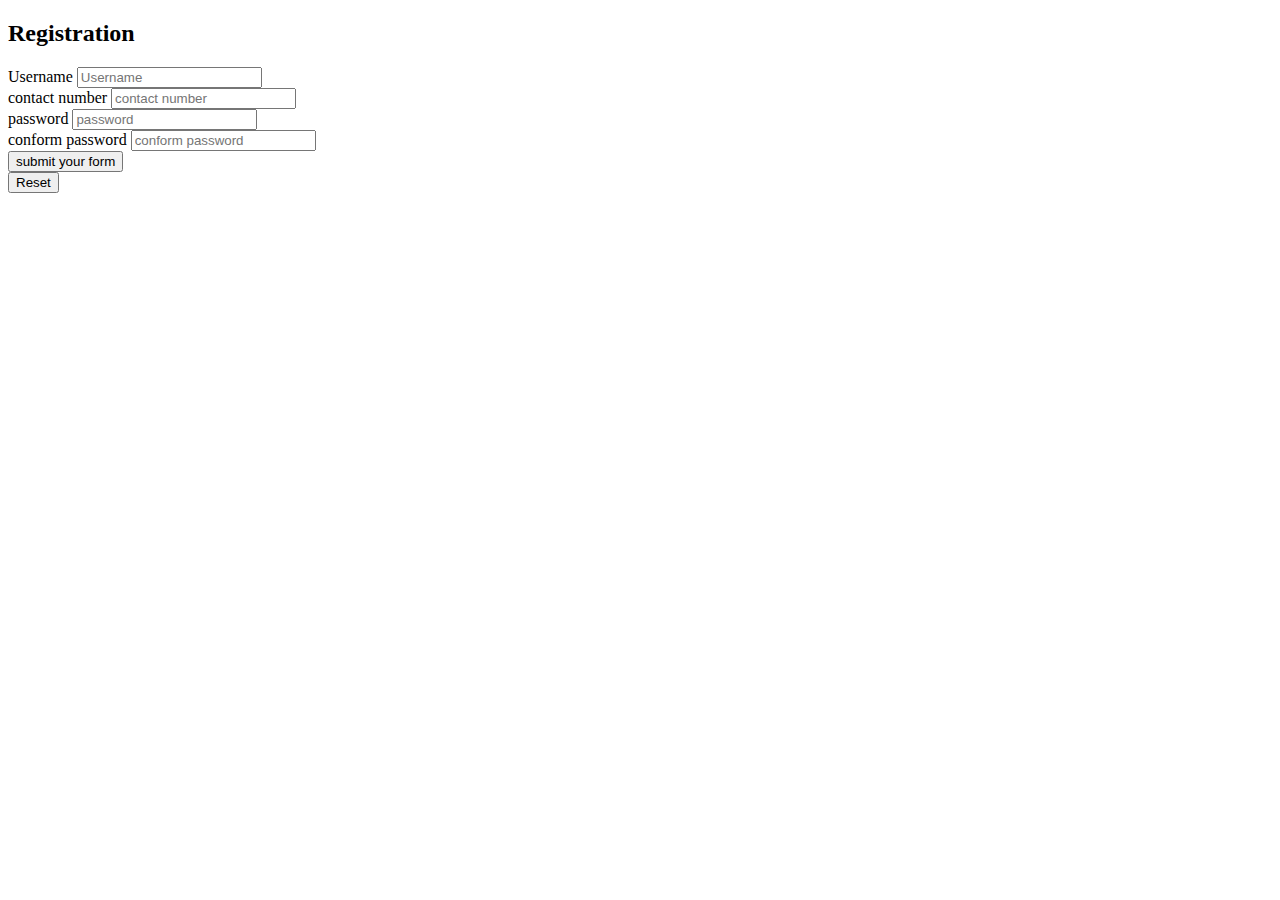
<file: index.html>
<!DOCTYPE html>
<html lang="en">
<head>
    <meta charset="UTF-8">
    <meta name="viewport" content="width=device-width, initial-scale=1.0">
    <title>Login page</title>
    <link rel="stylesheet" href="login.css" type="text">
</head>
<body>
    <div class="d">
        <form action="">
            <h2>Registration</h2>
            <label for="n1">Username</label>
            <input type="text" id="n1" placeholder="Username"><br>
            <label for="n2">contact number</label>
            <input type="number" id="n2" placeholder="contact number"><br>
            <label forf="n3">password</label>
            <input type="password" id="n3" placeholder="password"><br>
            <label for="n4">conform password</label>
            <input type="password" id="n4" placeholder="conform password"><br>
            <div class="button">
                <input type="submit" value="submit your form" id="n5"><br>
                <input type="reset" id="n6">
            </div>
        </form>
    </div>
</body>
</html>
</file>
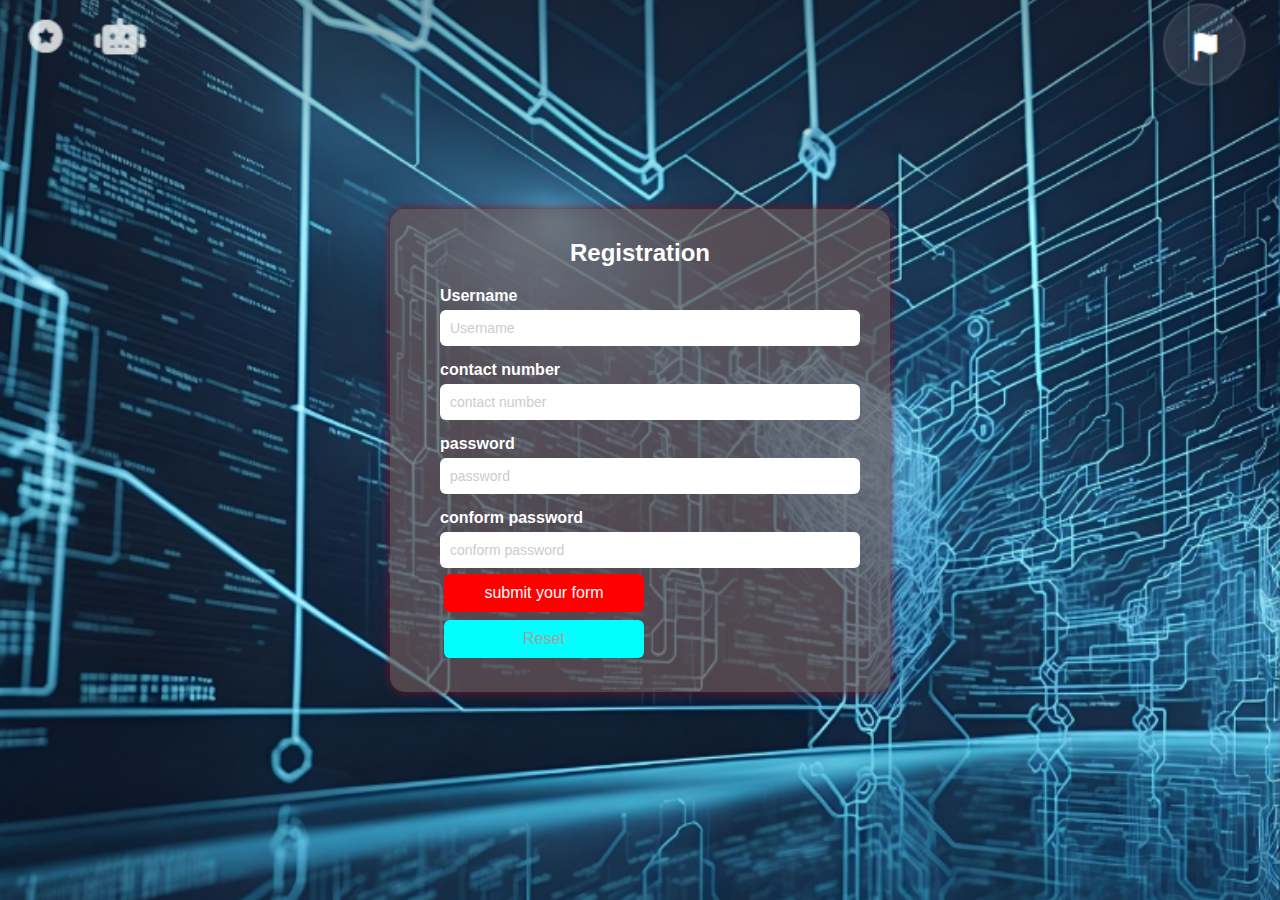
<file: index.html.html>
<!DOCTYPE html>
<html lang="en">
<head>
    <meta charset="UTF-8">
    <meta name="viewport" content="width=device-width, initial-scale=1.0">
    <title>Login page</title>
    <link rel="stylesheet" href="login.css">
</head>
<body>
    <div class="d">
        <form action="">
            <h2>Registration</h2>
            <label for="n1">Username</label>
            <input type="text" id="n1" placeholder="Username"><br>
            <label for="n2">contact number</label>
            <input type="number" id="n2" placeholder="contact number"><br>
            <label forf="n3">password</label>
            <input type="password" id="n3" placeholder="password"><br>
            <label for="n4">conform password</label>
            <input type="password" id="n4" placeholder="conform password"><br>
            <div class="button">
                <input type="submit" value="submit your form" id="n5"><br>
                <input type="reset" id="n6">
            </div>
        </form>
    </div>
</body>
</html>
</file>
<file: login.css>
*{
    padding: 0;
    margin: 0;
}
body{
    padding:0;
    margin: 0;
    background: url(dd..png )no-repeat center center fixed;
    font-family: 'Segoe UI', sans-serif;
    background-size: cover;
    display: flex;
    justify-content: center;
    align-items: center;
    height: 100vh;

}
.d{
    background: rgba(108, 86, 86, 0.7);
    padding: 30px 50px;
    border-radius: 15px;
    box-shadow: 0 0 10px rgb(123, 16, 37);
    width: 100%;
    max-width: 400px;
    color: white;
    /* border: solid; */
}
form h2{
    text-align: center;
    margin-bottom: 20px;
}
label{
    display: block;
    margin-bottom: 5px;
    margin-top: 15px;
    font-weight: 600;

}

input[type="text"],
input[type="number"],
input[type="password"]
{
    width: 100%;
    padding: 10px;
    border: none;
    border-radius: 6px;
    background-color: rgba(255 255 255 0.1);
    color: #fff;
    font-size: 14px;
}

input::placeholder{
    color: #ccc;
}
.buttons{
    display: flex;
    justify-content: space-between;
    margin-top: 20px;
    
}
input[type="submit"],
input[type="reset"]
{
    width: 50%;
    padding: 10px;
    border: none;
    border-radius: 6px;
    cursor: pointer;
    transition: background 0.3s;
    margin: 4px 4px;
}
input[type="submit"]{
    background-color: red;
    color: #fff;
    font-size: 100%;
    margin-top: 6px;
}
input[type="reset"]{
    background-color: aqua;
    color: #ab9d9d;
    font-size: 100%;
}
input[type="reset"]:hover{
    background-color: rgb(216, 100, 170);
}
input[type="submit"]:hover {
    background-color:#2e669e;
  }
</file>
